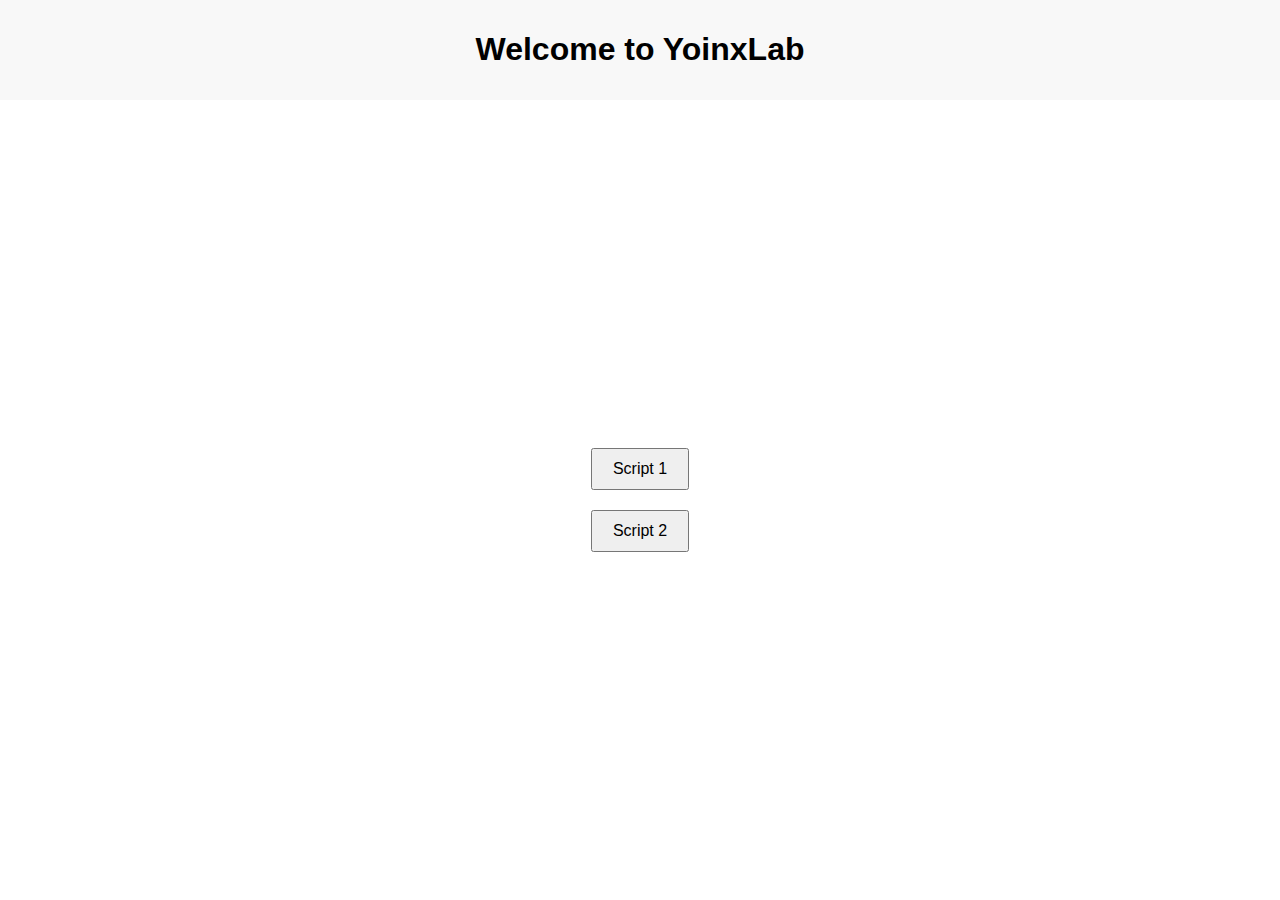
<file: index.html>
<!DOCTYPE html>
<html lang="en">
<head>
    <meta charset="UTF-8">
    <meta name="viewport" content="width=device-width, initial-scale=1.0">
    <title>YoinxLab</title>
    <link rel="stylesheet" href="static/css/styles.css">
</head>
<body>
    <header>
        <h1>Welcome to YoinxLab</h1>
    </header>
    <main>
        <button onclick="navigateTo('script1')">Script 1</button>
        <button onclick="navigateTo('script2')">Script 2</button>
    </main>
    <script src="static/js/main.js"></script>
</body>
</html>
</file>
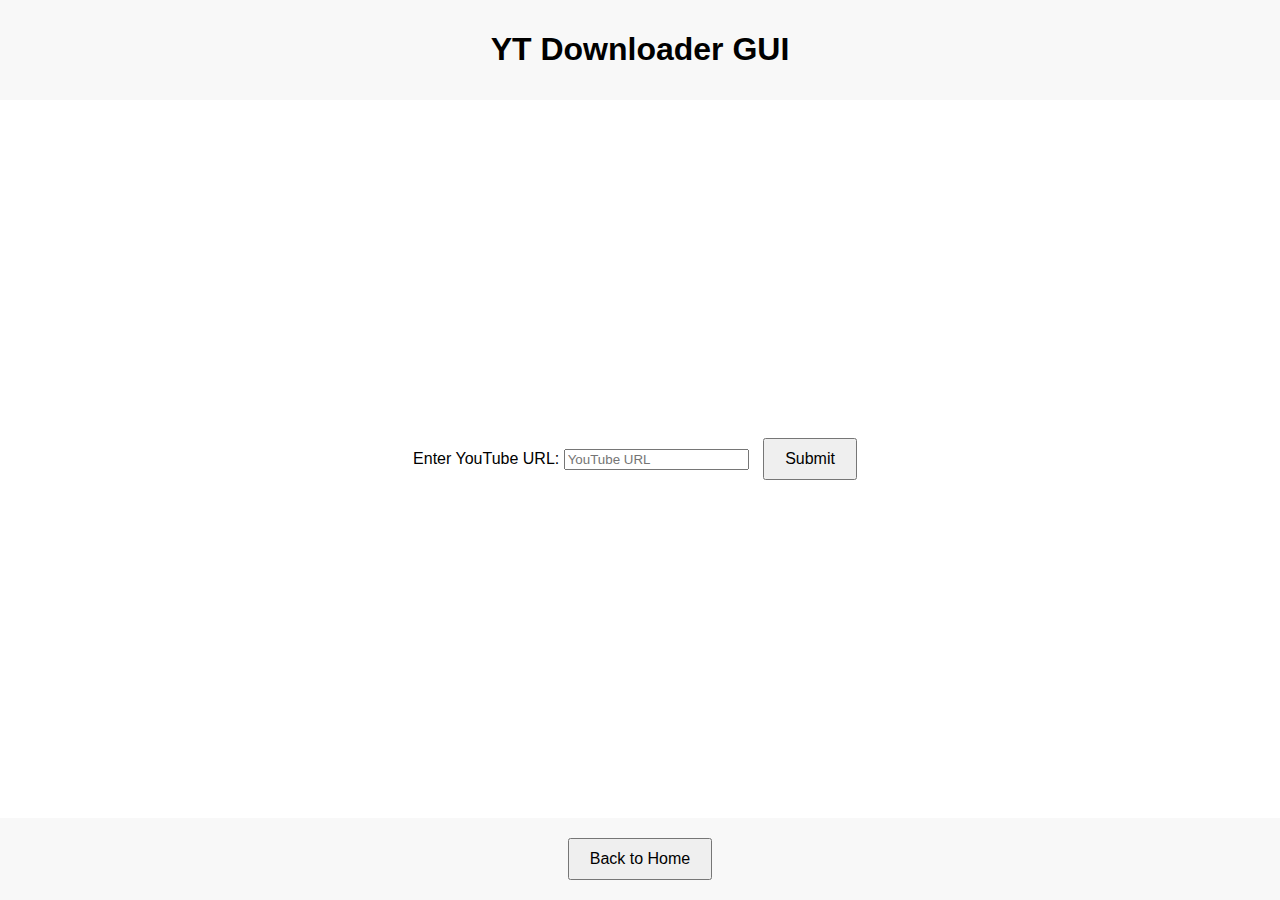
<file: script1.html>
<!DOCTYPE html>
<html lang="en">
<head>
    <meta charset="UTF-8">
    <meta name="viewport" content="width=device-width, initial-scale=1.0">
    <title>Script 1 - YT Downloader</title>
    <link rel="stylesheet" href="css/styles.css">
</head>
<body>
    <header>
        <h1>YT Downloader GUI</h1>
    </header>
    <main>
        <div id="yt-downloader">
            <label for="url-input">Enter YouTube URL:</label>
            <input type="text" id="url-input" placeholder="YouTube URL">
            <button id="submit-url">Submit</button>
        </div>
        <div id="format-options" style="display:none;">
            <p>Choose format:</p>
            <button id="video-format">Video</button>
            <button id="audio-format">Audio</button>
        </div>
        <div id="available-formats" style="display:none;">
            <p>Available Formats:</p>
            <select id="format-select"></select>
            <button id="select-format">Select</button>
        </div>
        <div id="confirmation" style="display:none;">
            <p>Confirm your selections:</p>
            <button id="start-download">Download</button>
        </div>
        <div id="progress" style="display:none;">
            <p id="progress-text">Downloading...</p>
        </div>
    </main>
    <footer>
        <button onclick="navigateTo('index.html')">Back to Home</button>
    </footer>
    <script src="js/main.js"></script>
</body>
</html>
</file>
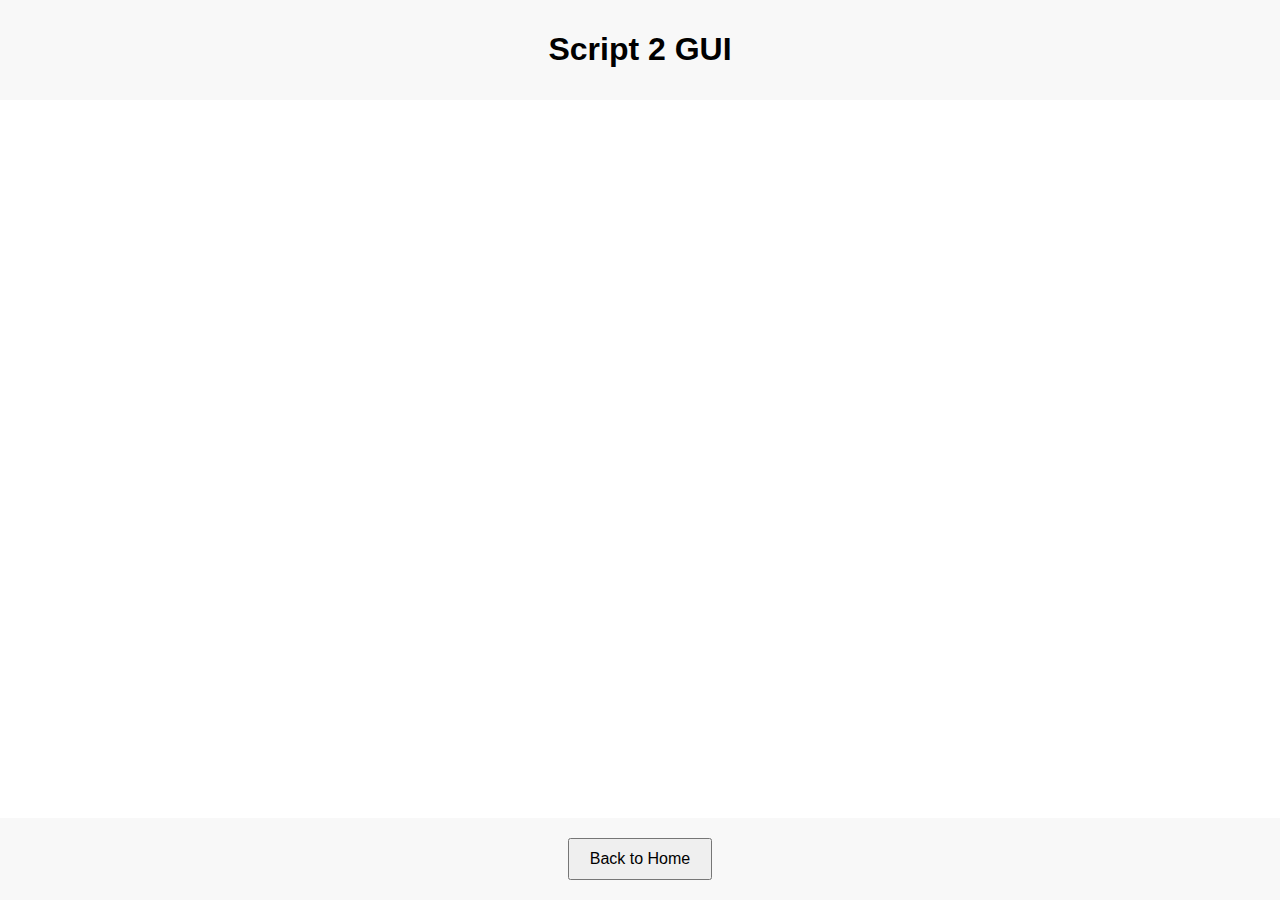
<file: script2.html>
<!DOCTYPE html>
<html lang="en">
<head>
    <meta charset="UTF-8">
    <meta name="viewport" content="width=device-width, initial-scale=1.0">
    <title>Script 2</title>
    <link rel="stylesheet" href="css/styles.css">
</head>
<body>
    <header>
        <h1>Script 2 GUI</h1>
    </header>
    <main>
        <!-- Insert the GUI code for Script 2 here -->
    </main>
    <footer>
        <button onclick="navigateTo('index.html')">Back to Home</button>
    </footer>
    <script src="js/main.js"></script>
</body>
</html>
</file>
<file: static/css/styles.css>
body {
    font-family: Arial, sans-serif;
    margin: 0;
    padding: 0;
    display: flex;
    flex-direction: column;
    align-items: center;
    justify-content: center;
    height: 100vh;
    text-align: center;
}

header {
    background-color: #f8f8f8;
    padding: 10px;
    width: 100%;
}

main {
    flex: 1;
    display: flex;
    flex-direction: column;
    align-items: center;
    justify-content: center;
}

button {
    margin: 10px;
    padding: 10px 20px;
    font-size: 16px;
    cursor: pointer;
}

footer {
    background-color: #f8f8f8;
    padding: 10px;
    width: 100%;
}
</file>
<file: css/styles.css>
body {
    font-family: Arial, sans-serif;
    margin: 0;
    padding: 0;
    display: flex;
    flex-direction: column;
    align-items: center;
    justify-content: center;
    height: 100vh;
    text-align: center;
}

header {
    background-color: #f8f8f8;
    padding: 10px;
    width: 100%;
}

main {
    flex: 1;
    display: flex;
    flex-direction: column;
    align-items: center;
    justify-content: center;
}

button {
    margin: 10px;
    padding: 10px 20px;
    font-size: 16px;
    cursor: pointer;
}

footer {
    background-color: #f8f8f8;
    padding: 10px;
    width: 100%;
}
</file>
